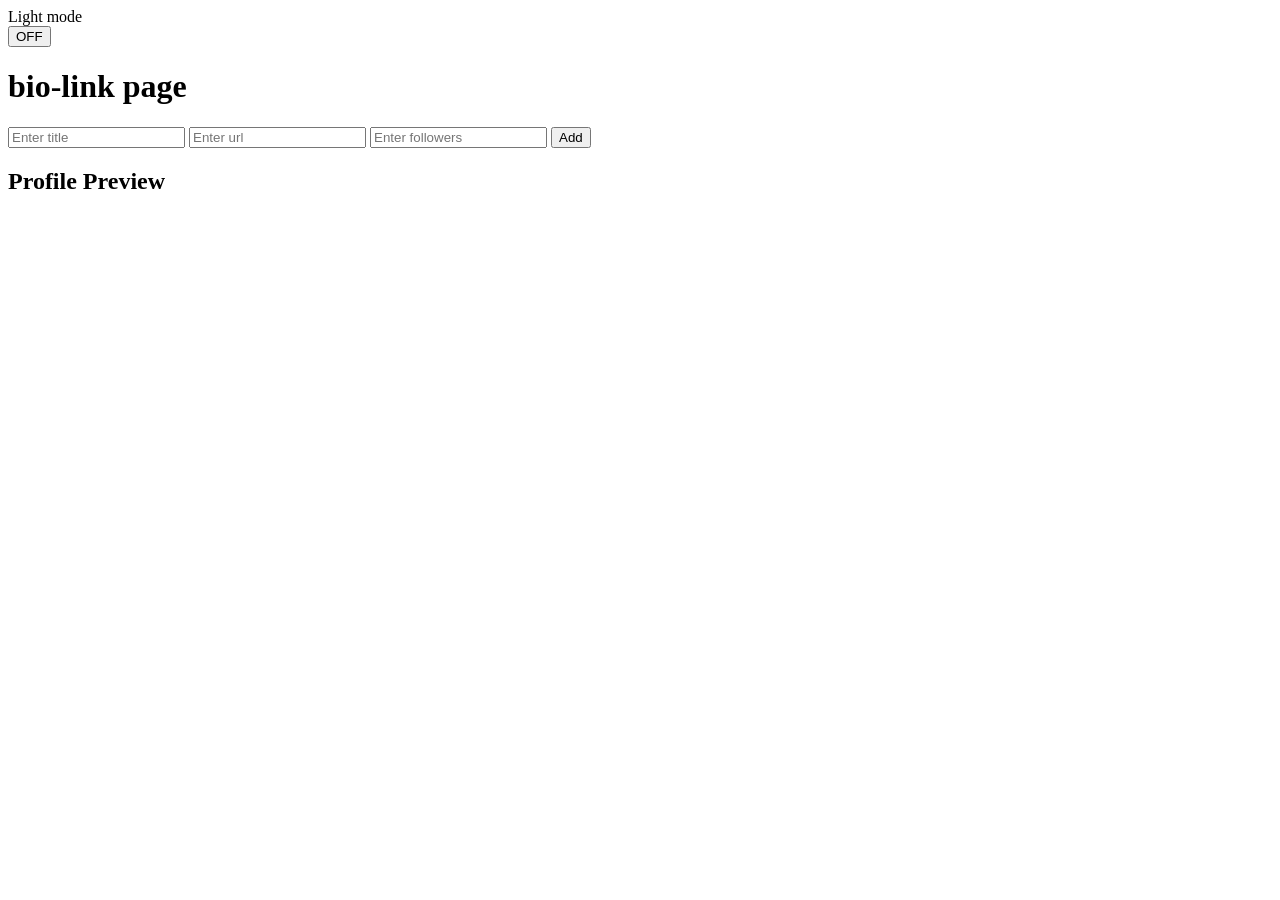
<file: index.html>
<!DOCTYPE html>
<html lang="en">
<head>
  <meta charset="UTF-8">
  <meta name="viewport" content="width=device-width, initial-scale=1.0">
 
  <title>Document</title>


</head>
<body>
    <label id="mode">Dark-mode</label>
    <div class="togglebox">
    <button class="toggleThemeBtn">ON</button>
    </div>
   <div class="container">
    
    
        <div class="card">
        <h1>bio-link page </h1> 
        <form id="linkForm">
            <input type='text' id="title" placeholder="Enter title">
            <input type="text" id="url" placeholder="Enter url">
            <input type="number" id="followers" placeholder="Enter followers">
            <button type="submit" >Add</button>
            <p id="message"></p>
        </form>
        </div>
        <h2>Profile Preview </h2>
    </div>
    
     <script src="script.js"></script>
</body>
</html>
</file>
